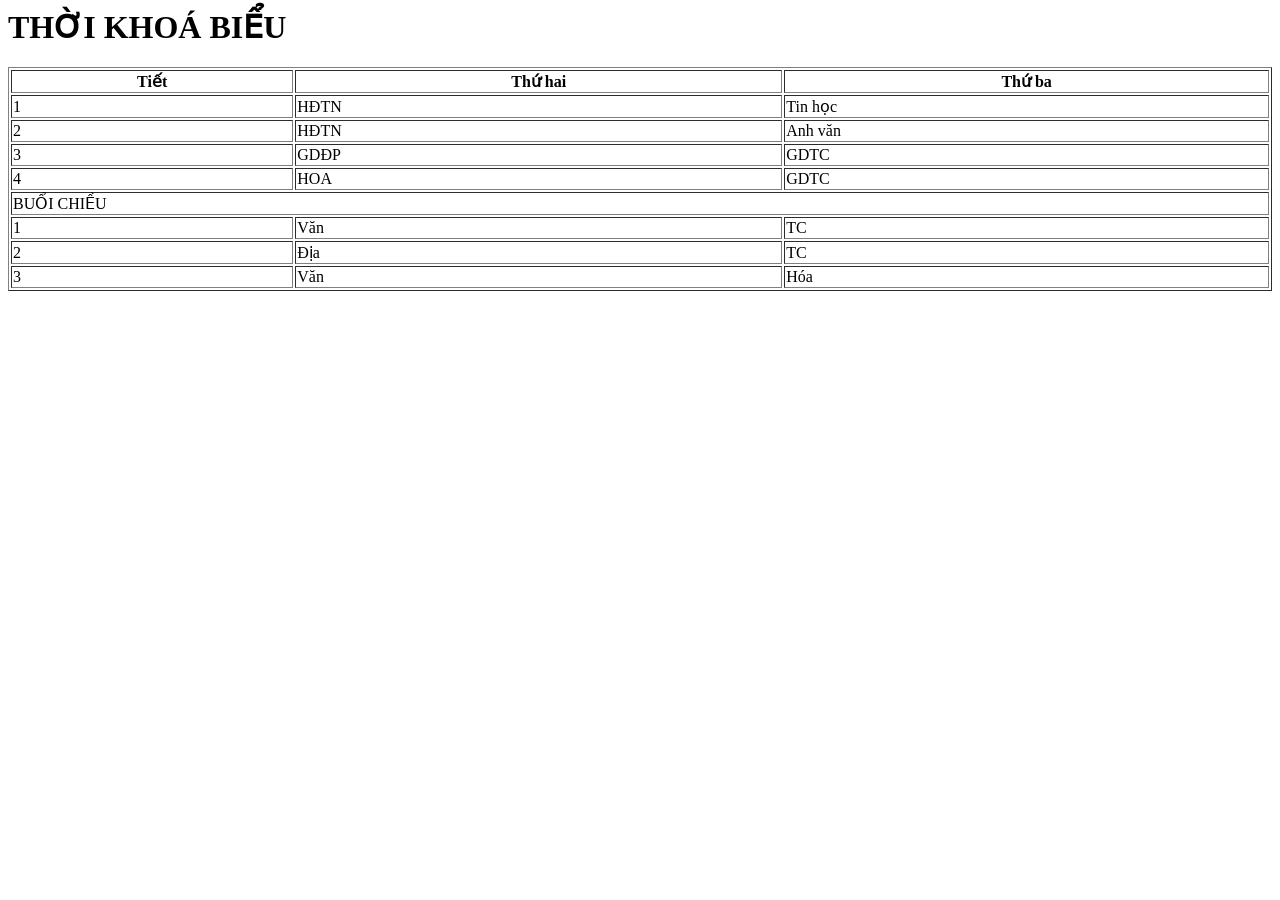
<file: Index.html>
<html>
  <head>
    <meta charset ="utf-8">
  </head>
  <body>
    <h1> THỜI KHOÁ BIỂU</h1>
    <table border="1" width="100%">
      <tr>
        <th>Tiết</th> <th>Thứ hai</th> <th>Thứ ba</th>
      </tr>
      <tr>
        <td>1</td> <td>HĐTN</td> <td>Tin học</td>
      </tr>
      <tr>
        <td>2</td> <td>HĐTN</td> <td>Anh văn</td>
        </tr>
      <tr>
        <td>3</td> <td>GDĐP</td> <td>GDTC</td>
        </tr>
      <tr>
        <td>4</td> <td>HOA</td> <td>GDTC</td>
        </tr>
      <tr>
        <td colspan="3">BUỔI CHIỀU</td>
      </tr>
      <tr>
        <td>1</td> <td>Văn</td> <td>TC</td>
      </tr>
      <tr>
        <td>2</td> <td>Địa</td> <td>TC</td>
        </tr>
      <tr>
        <td>3</td> <td>Văn</td> <td>Hóa</td>
        </tr>
    </table>
  </body>
</html>
</file>
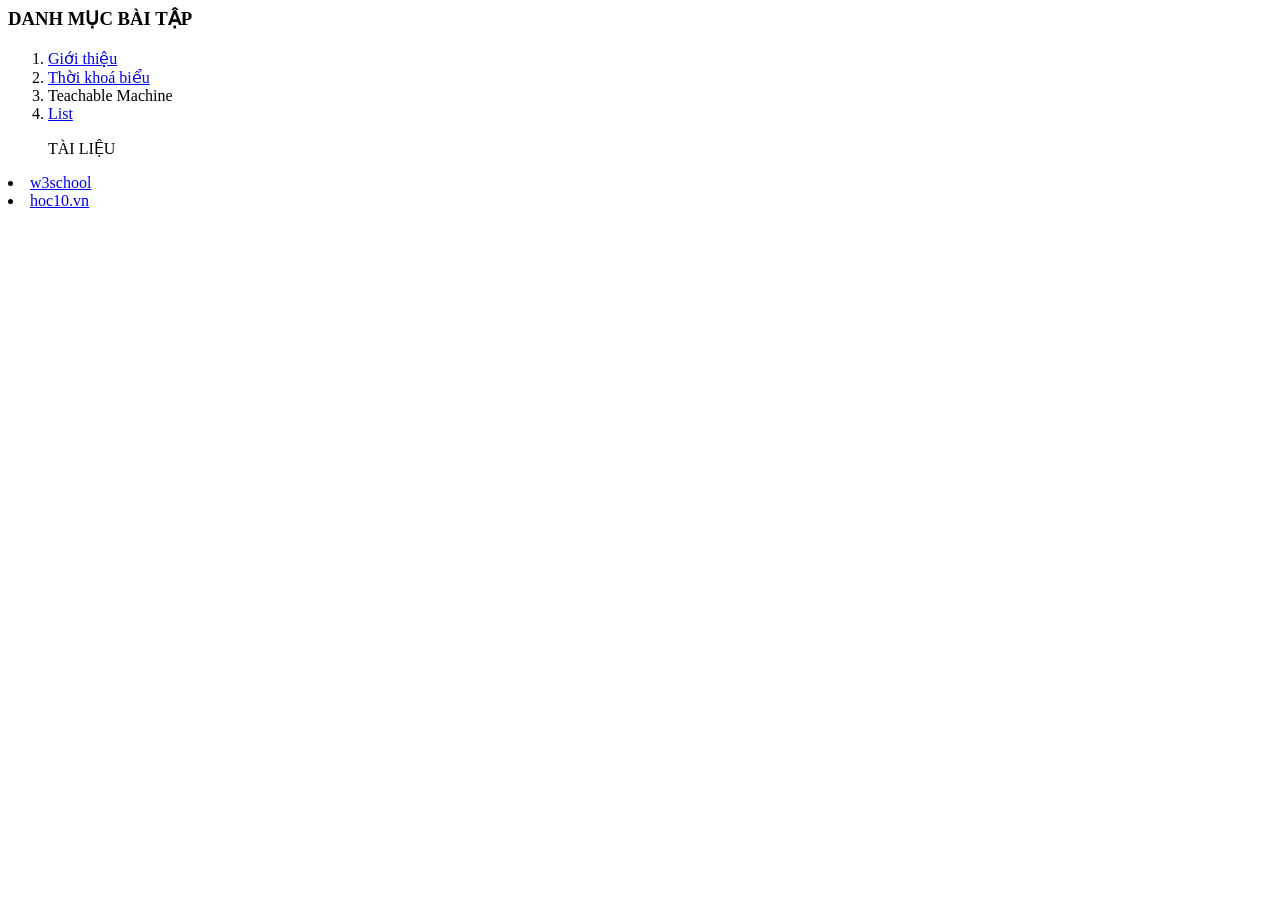
<file: list.html>
<html>
 <head>
   <meta charset="utf-8">
 </head>
  <body>
    <h3>DANH MỤC BÀI TẬP</h3>
    <ol>
      <li> <a href="contents/gioithieubanthan.html" target="noidung">Giới thiệu</a></li>
      <li><a href="contents/tkb.html" target="noidung">Thời khoá biểu</a></li>
      <li>Teachable Machine</li>
      <li><a href="contents/tinhoc12.html" target="noidung">List</a></li>
    </ol>
   <ul>
    TÀI LIỆU
   </ul>
   <li> <a href="https://www.w3schools.com" target="noidung">w3school </a> </li>
   <li> <a href="https://www.hoc10.vn/" target="noidung">hoc10.vn </a> </li>
  </body>
</html>
</file>
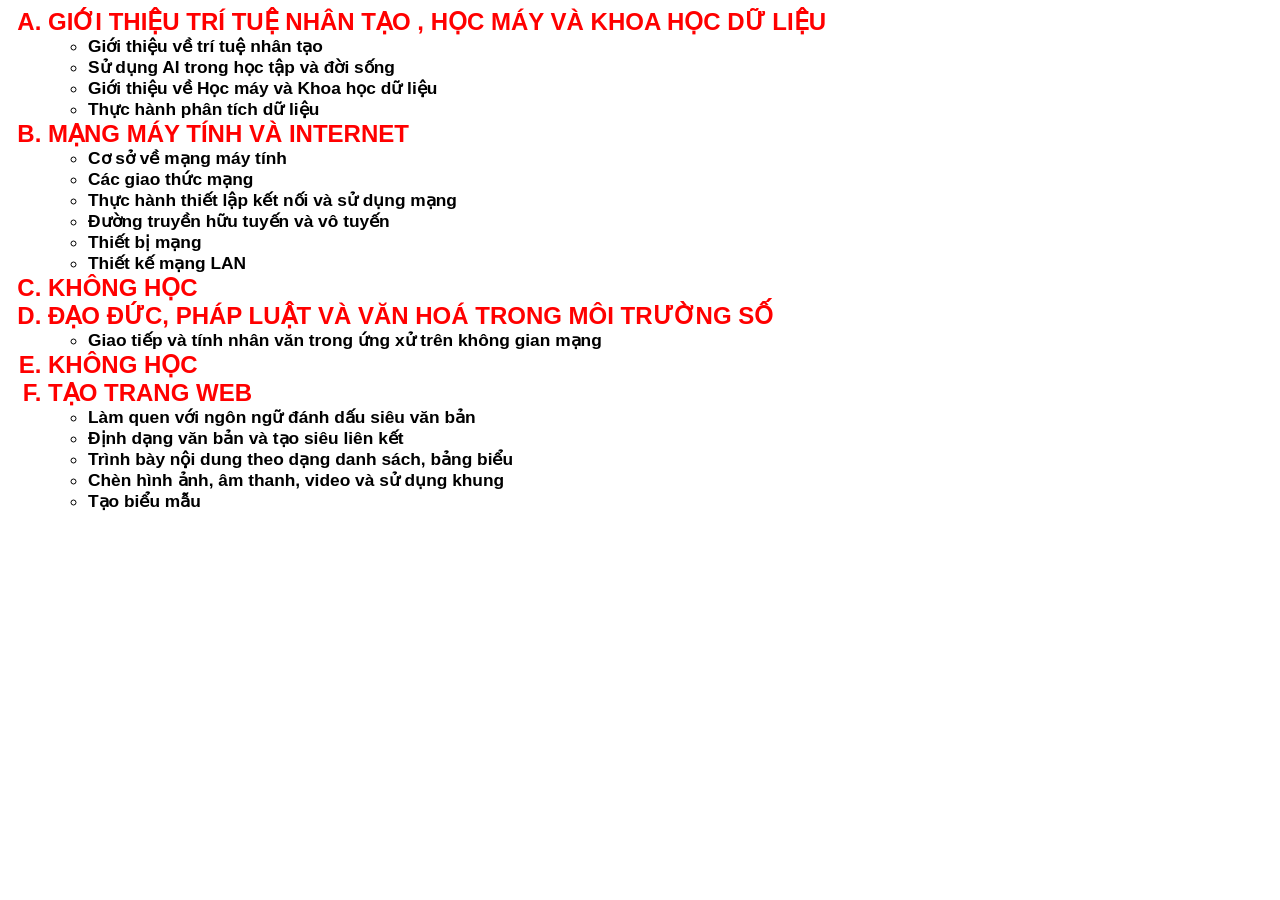
<file: tinhoc12.html>
<html>
  <head>
    <meta charset="utf-8">
    <link rel="stylesheet" href="../quina.css">
  </head>
  <body>
   
    <ol type="A">
      <li class="tieude">GIỚI THIỆU TRÍ TUỆ NHÂN TẠO , HỌC MÁY VÀ KHOA HỌC DỮ LIỆU
        <ul class="noidung">
          <li> Giới thiệu về trí tuệ nhân tạo</li>
          <li> Sử dụng AI trong học tập và đời sống</li>
          <li> Giới thiệu về Học máy và Khoa học dữ liệu</li>
          <li> Thực hành phân tích dữ liệu</li>
        </ul>
      </li>
      <li class="tieude">MẠNG MÁY TÍNH VÀ INTERNET
        <ul class="noidung">
          <li> Cơ sở về mạng máy tính</li>
          <li> Các giao thức mạng</li>
          <li> Thực hành thiết lập kết nối và sử dụng mạng</li>
          <li> Đường truyền hữu tuyến và vô tuyến</li>
          <li> Thiết bị mạng</li>
          <li> Thiết kế mạng LAN</li>
        </ul>
      </li>
      <li class="tieude">KHÔNG HỌC
      </li>
      <li class="tieude">ĐẠO ĐỨC, PHÁP LUẬT VÀ VĂN HOÁ TRONG MÔI TRƯỜNG SỐ
        <ul class="noidung">
          <li> Giao tiếp và tính nhân văn trong ứng xử trên không gian mạng</li>
        </ul>
      </li>
      <li class="tieude">KHÔNG HỌC
      </li>
      <li class="tieude">TẠO TRANG WEB
        <ul class="noidung">
          <li>Làm quen với ngôn ngữ đánh dấu siêu văn bản </li>
          <li>Định dạng văn bản và tạo siêu liên kết </li>
          <li>Trình bày nội dung theo dạng danh sách, bảng biểu</li>
          <li>Chèn hình ảnh, âm thanh, video và sử dụng khung </li>
          <li>Tạo biểu mẫu</li>
        </ul>
      </li>
    </ol>
  </body>
</html>
</file>
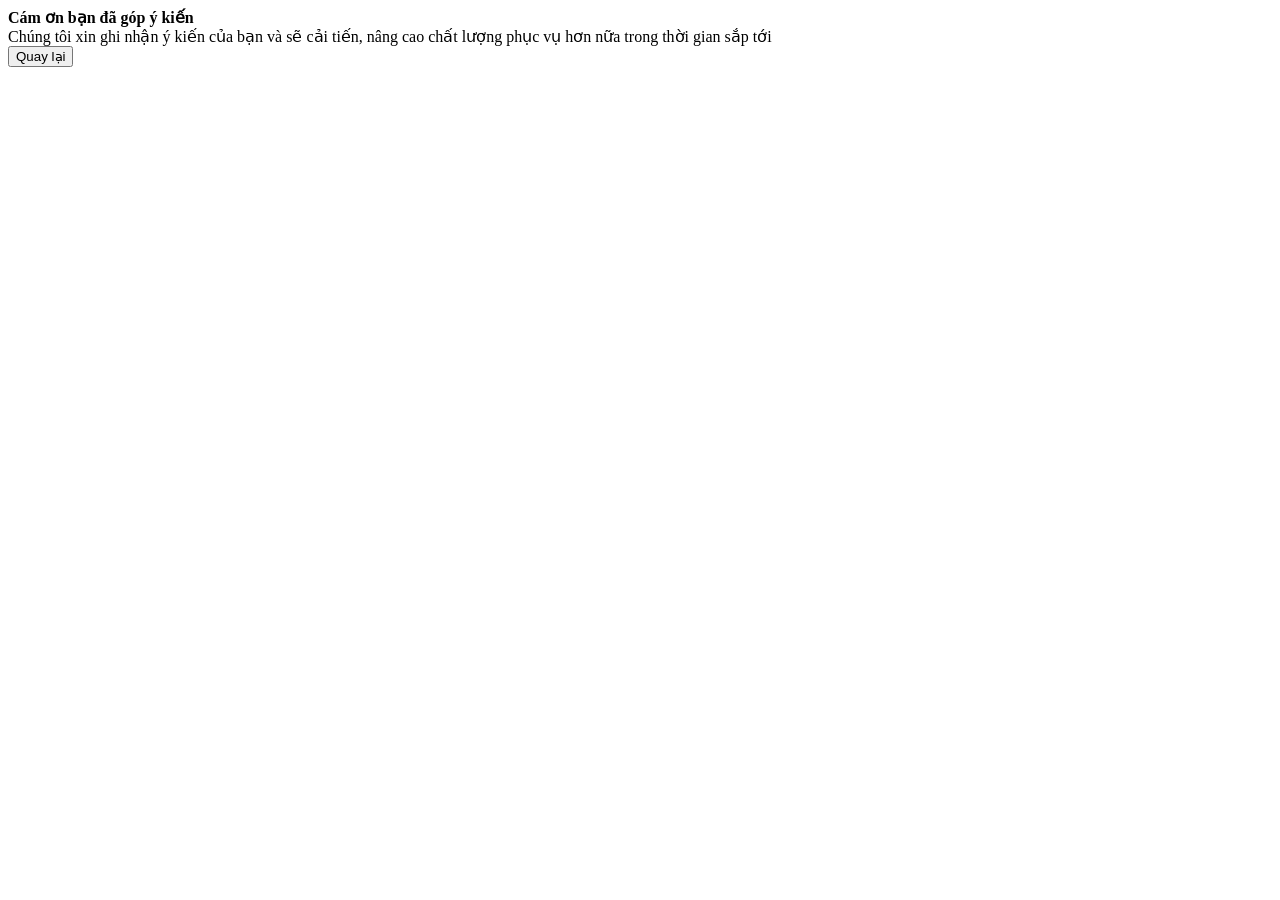
<file: contents/Bai7-NV3.html>
<head>
  <body>
    <p id="kq"></p>
    <script>
      let params =new URLSeachParams(window.location.search);
      let ten = params.get("txtTen");
      let yk = params.get("txtComment");
      document.getElementById("kq").innerHTML = "Cảm ơn bạn " + ten +  " đã góp ý"
        +"<br><br>Chúng tôi xin ghi nhận ý kiến của bạn như sau:<br>" + yk;
    </script>
     <form action = "Bai7.html">
    <b>Cám ơn bạn đã góp ý kiến</b><br>
    Chúng tôi xin ghi nhận ý kiến của bạn và sẽ cải tiến, nâng cao chất lượng phục vụ hơn nữa trong thời gian sắp tới<br>
   
      <input type = "submit" name = "cmd" value="Quay lại">
    </form>
  </body>
</head>
</file>
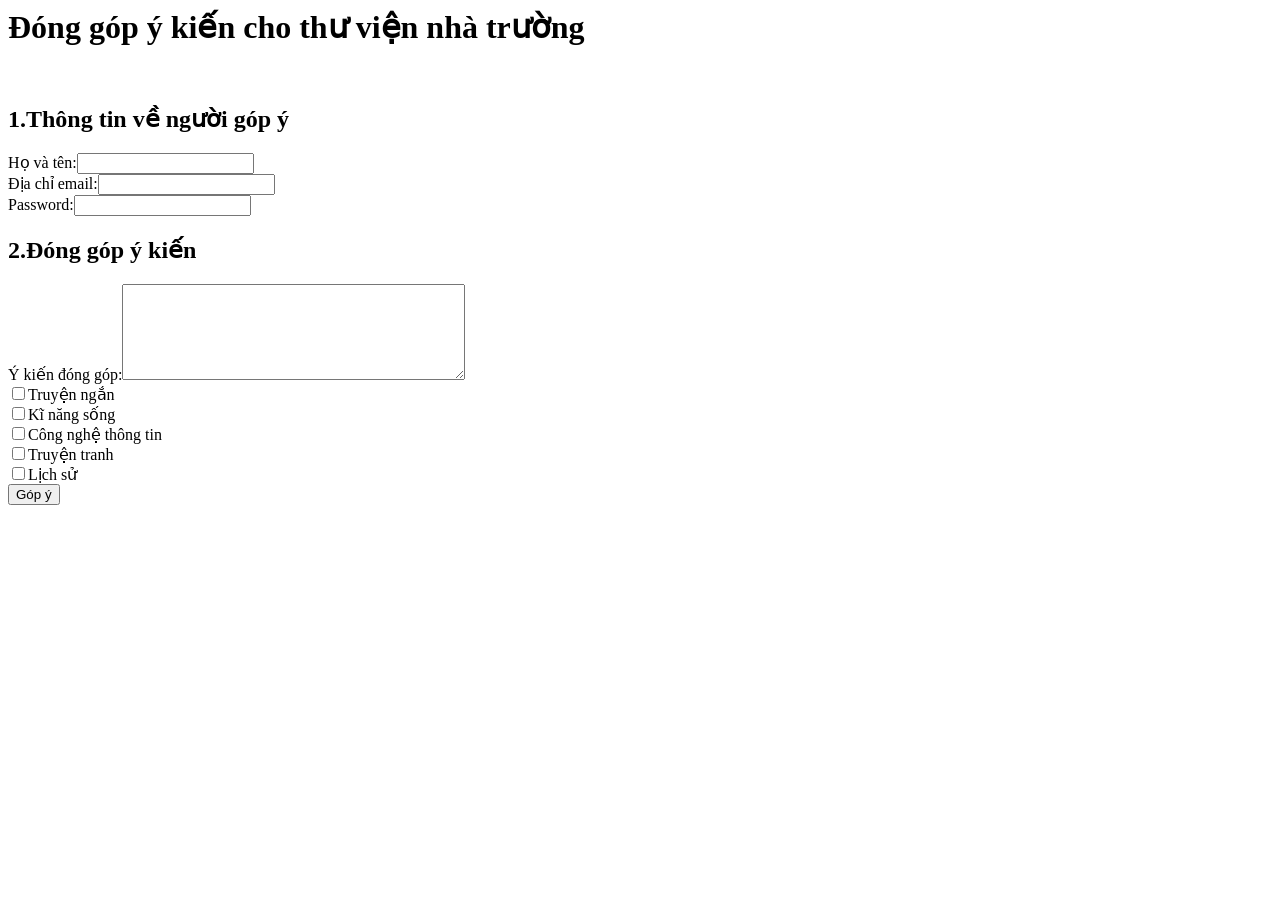
<file: contents/Bai7.html>
<head>
  <body>
    <form action = "Bai7-NV3.html">
      <h1><b>Đóng góp ý kiến cho thư viện nhà trường</b></h1><br>
      <h2><b>1.Thông tin về người góp ý</b></h2>
      <label>Họ và tên:<input type ="text" name="txtTen"></label><br>
       <label>Địa chỉ email:<input type ="email" name="txtEmail"></label><br>
       Password:<input type ="password" name="txtMK"><br>
       <h2><b>2.Đóng góp ý kiến</b></h2>
      <label>Ý kiến đóng góp:<textarea name="txtComment" rows="6" cols= "40"></textarea></label><br>
      <input type = "checkbox" name = "chkTruyenNgan">Truyện ngắn <br>
      <input type = "checkbox" name = "chkKiNang">Kĩ năng sống <br>
      <input type = "checkbox" name = "chkCNTT">Công nghệ thông tin <br>
      <input type = "checkbox" name = "chkTruyentrah">Truyện tranh <br>
      <input type = "checkbox" name = "chkLichSu">Lịch sử <br>
      <input type = "submit" name = "cmd" value="Góp ý">
      
    </form>
  </body>
</head>
</file>
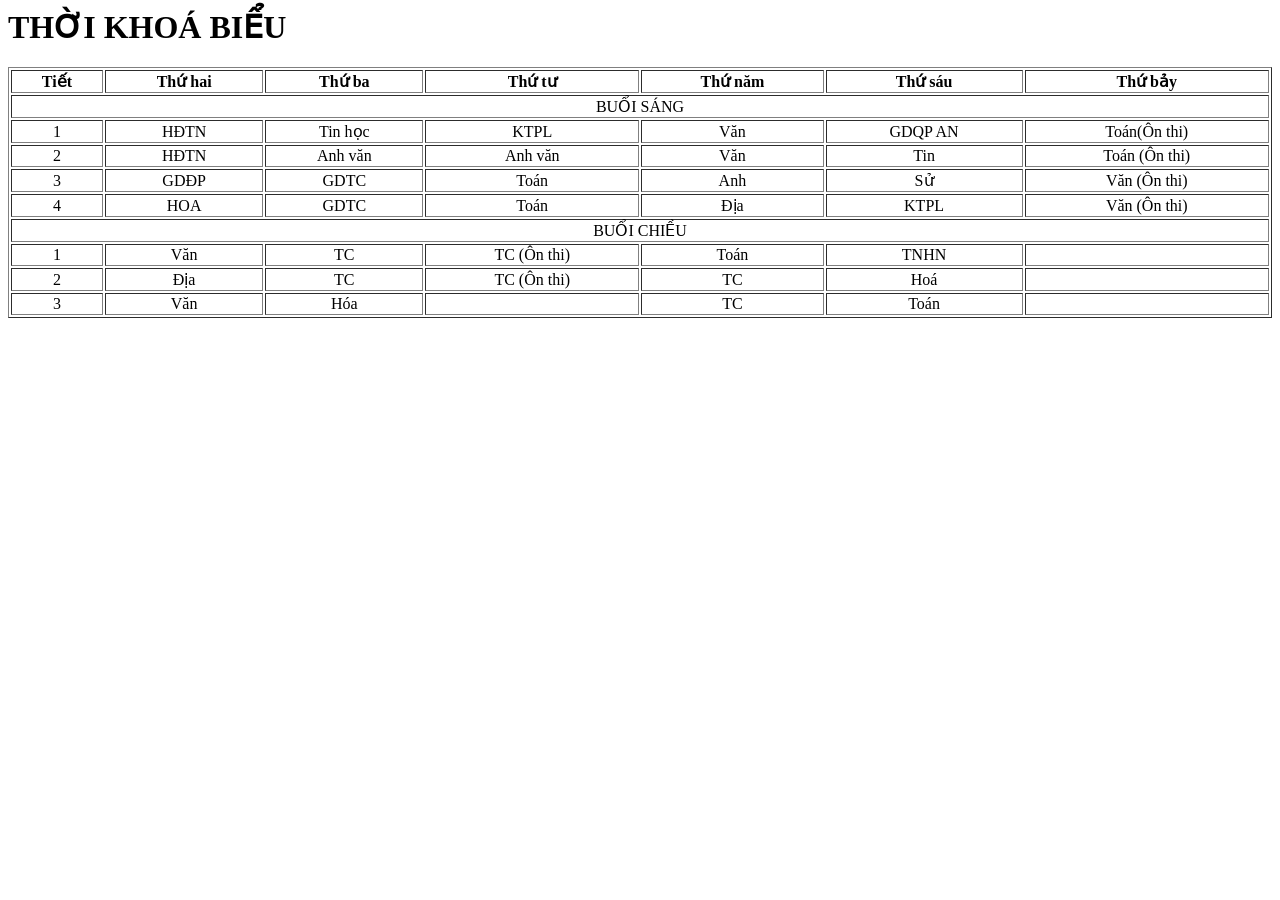
<file: contents/Contentstkb.html>
<html>
  <head>
    <meta charset ="utf-8">
    <style>
      td {text-align:center;}
    </style>
  </head>
  <body>
    <h1> THỜI KHOÁ BIỂU</h1>
    <table border="1" width="100%">
      <tr>
        <th>Tiết</th> <th>Thứ hai</th> <th>Thứ ba</th> <th>Thứ tư</th> <th>Thứ năm</th> <th>Thứ sáu</th> <th>Thứ bảy</th>
      </tr>
      <tr>
        <td colspan="7">BUỔI SÁNG</td>
      </tr>
      <tr>
        <td>1</td> <td>HĐTN</td> <td>Tin học</td> <td>KTPL</td> <td>Văn</td> <td>GDQP AN</td> <td>Toán(Ôn thi)</td>
      </tr>
      <tr>
        <td>2</td> <td>HĐTN</td> <td>Anh văn</td> <td>Anh văn</td> <td>Văn</td> <td>Tin</td> <td>Toán (Ôn thi)</td> 
        </tr>
      <tr>
        <td>3</td> <td>GDĐP</td> <td>GDTC</td> <td>Toán</td><td>Anh</td><td>Sử</td><td>Văn (Ôn thi)</td>
        </tr>
      <tr>
        <td>4</td> <td>HOA</td> <td>GDTC</td><td>Toán</td><td>Địa</td><td>KTPL</td><td>Văn (Ôn thi)</td>
        </tr>
      <tr>
        <td colspan="7">BUỔI CHIỀU</td>
      </tr>
      <tr>
        <td>1</td> <td>Văn</td> <td>TC</td><td>TC (Ôn thi)</td><td>Toán</td><td>TNHN</td><td> </td>
      </tr>
      <tr>
        <td>2</td> <td>Địa</td> <td>TC</td><td>TC (Ôn thi)</td><td>TC</td><td>Hoá</td><td> </td>
        </tr>
      <tr>
        <td>3</td> <td>Văn</td> <td>Hóa</td><td> </td><td>TC</td><td>Toán</td><td> </td>
        </tr>
    </table>
  </body>
</html>
</file>
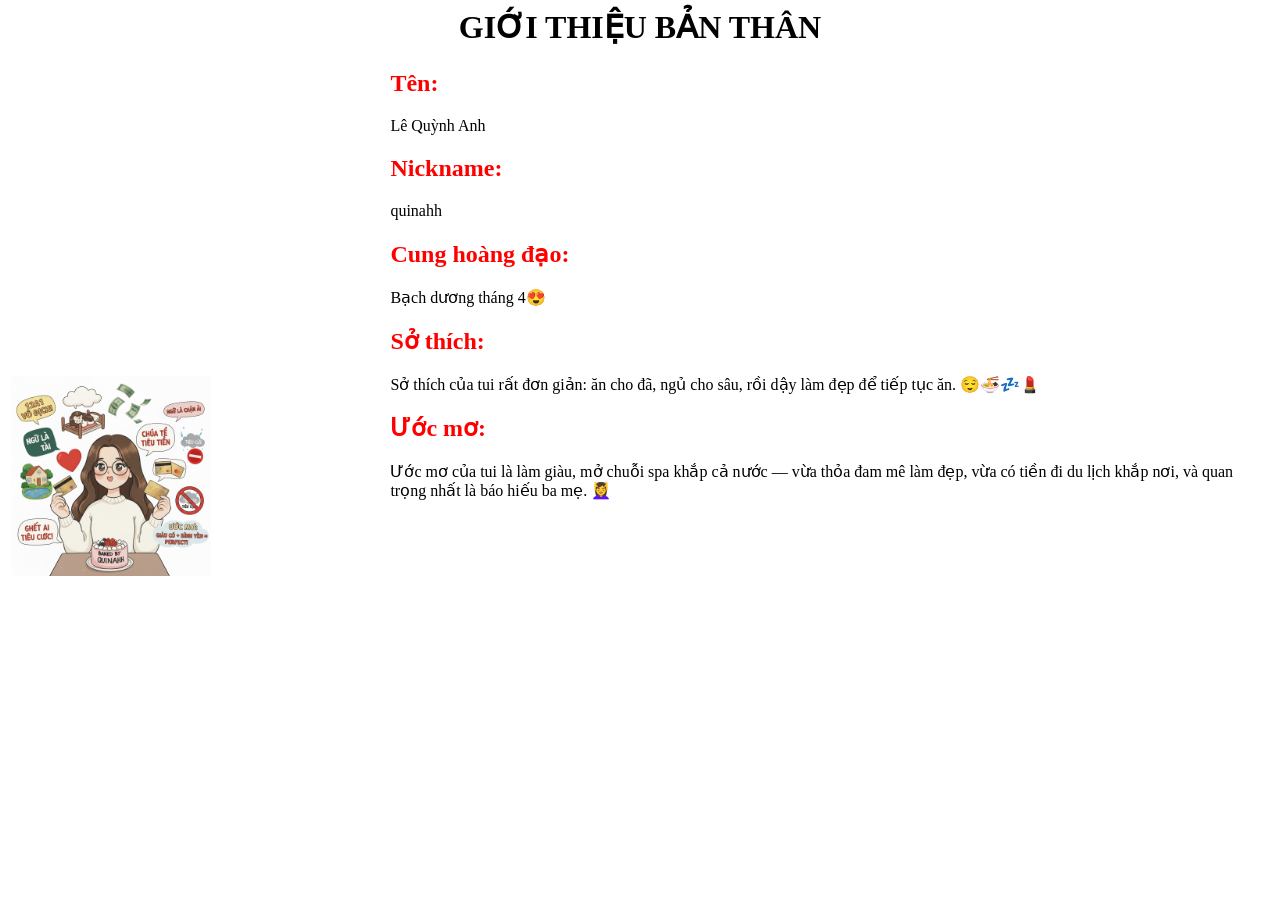
<file: contents/gioithieubanthan.html>
<html>
<head> 
  <meta charset="utf-8">
  <style>
    h1{vertical-align:top; text-align: center;}
    h2 {color: red;}
  </style>
</head>
  <h1>GIỚI THIỆU BẢN THÂN</h1>
  <body> 
    <table>
      <tr>
        <td width="30%" style="text-align: top;">
          <img src="../Gemini_Generated_Image_q263g7q263g7q263.png" alt=" Ảnh đại diện" width="200" height"200"></td>
        <td>
    <h2>Tên:</h2> Lê Quỳnh Anh<br>
    <h2>Nickname:</h2>quinahh<br>
    <h2>Cung hoàng đạo:</h2>Bạch dương tháng 4😍<br>
    <h2>Sở thích:</h2> Sở thích của tui rất đơn giản: ăn cho đã, ngủ cho sâu, rồi dậy làm đẹp để tiếp tục ăn. 😌🍜💤💄<br>
    <h2>Ước mơ:</h2>Ước mơ của tui là làm giàu, mở chuỗi spa khắp cả nước — vừa thỏa đam mê làm đẹp, vừa có tiền đi du lịch khắp nơi, và quan trọng nhất là báo hiếu ba mẹ. 💆‍♀️<br>
          <iframe width="661" height="381" src="https://youtu.be/1T5kQLxIa9Y?si=YZc__QvsSZFz89Ux" title="Nghề kinh doanh" frameborder="0" allow="accelerometer; autoplay; clipboard-write; encrypted-media; gyroscope; picture-in-picture; web-share" referrerpolicy="strict-origin-when-cross-origin" allowfullscreen></iframe>

        </td>
      </tr>
    </table>
  </body>
</html>
</file>
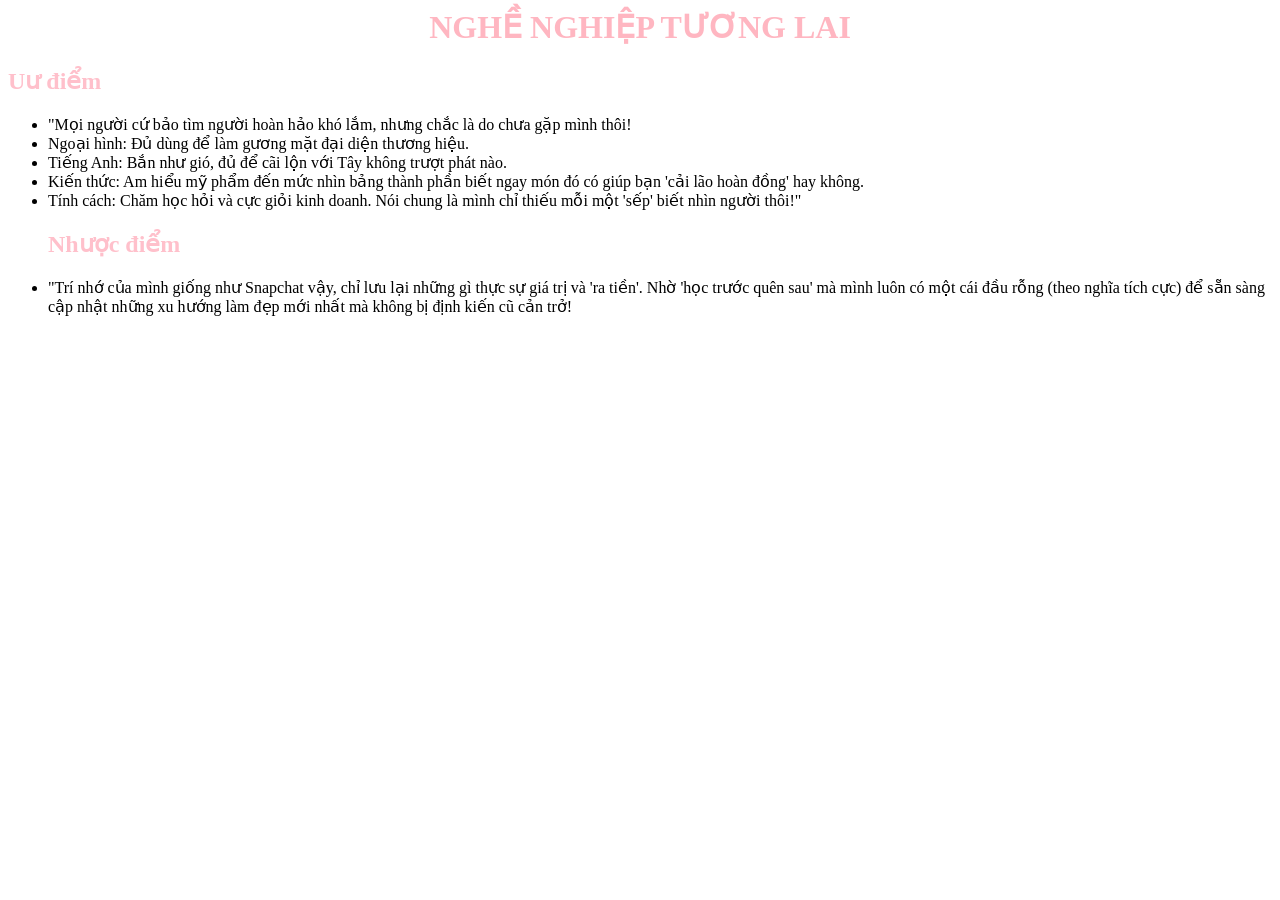
<file: contents/Nghenghiep.html>
<html>
  <head>
    <meta charset="UTF-8">
     </head>
  <body>
  <h1 style="color: Lightpink; text-align: center;"> NGHỀ NGHIỆP TƯƠNG LAI</h1>
   <td>
   <h2 style="color: pink; ">Uư điểm </h2>
   <ul class="noidung">
          <li> "Mọi người cứ bảo tìm người hoàn hảo khó lắm, nhưng chắc là do chưa gặp mình thôi!</li>
          <li> Ngoại hình: Đủ dùng để làm gương mặt đại diện thương hiệu.</li>
          <li> Tiếng Anh: Bắn như gió, đủ để cãi lộn với Tây không trượt phát nào.</li>
          <li> Kiến thức: Am hiểu mỹ phẩm đến mức nhìn bảng thành phần biết ngay món đó có giúp bạn 'cải lão hoàn đồng' hay không.</li>
     <li>Tính cách: Chăm học hỏi và cực giỏi kinh doanh. Nói chung là mình chỉ thiếu mỗi một 'sếp' biết nhìn người thôi!"</li>
      <h2 style="color: pink; ">Nhược điểm </h2>
      <li> "Trí nhớ của mình giống như Snapchat vậy, chỉ lưu lại những gì thực sự giá trị và 'ra tiền'. Nhờ 'học trước quên sau' mà mình luôn có một cái đầu rỗng (theo nghĩa tích cực) để sẵn sàng cập nhật những xu hướng làm đẹp mới nhất mà không bị định kiến cũ cản trở!</li>
   </ul>
   </td>
  </body>
</html>
</file>
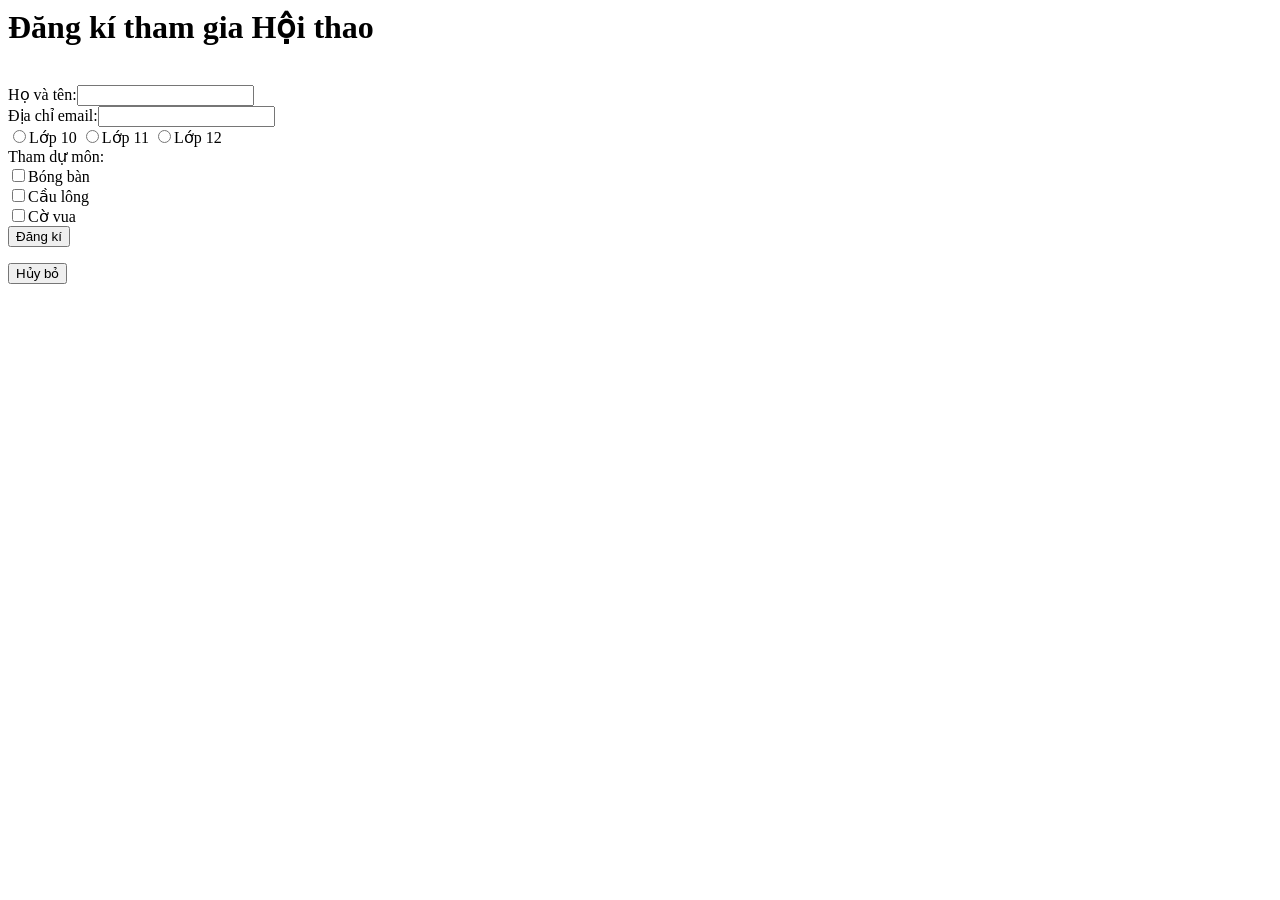
<file: contents/Đangki.html>
<head>
  <body>
    <form action = "Dangki2.html">
     <h1><b>Đăng kí tham gia Hội thao</b></h1><br>
      
      <label>Họ và tên:<input type ="text" name="txtTen"></label><br>
       <label>Địa chỉ email:<input type ="email" name="txtEmail"></label><br>
       
     <input type="radio" name="opLop" value="10">Lớp 10
     <input type="radio" name="opLop" value="11">Lớp 11
     <input type="radio" name="opLop" value="12">Lớp 12<br>
      Tham dự môn:<br>
       <input type = "checkbox" name = "chkBongBan">Bóng bàn <br>
      <input type = "checkbox" name = "chkCauLong">Cầu lông <br>
      <input type = "checkbox" name = "chkCoVua">Cờ vua <br>
       <input type = "submit" name = "cmd" value="Đăng kí">
    </form>
    <form action = "Đangki.html">
       <input type = "submit" name = "cmd" value="Hủy bỏ">
    </form>
  </body>
</head>
</file>
<file: quina.css>
.tieude{
  color:red;
  font-family:Arial;
  top-margin: 10pt;
  font-size: 18pt;
  font-weight:bold;
}
.noidung{
  color:black;
  font-style:normal;
  top-margin: 5pt;
  font-size: 13pt;  
}
</file>
